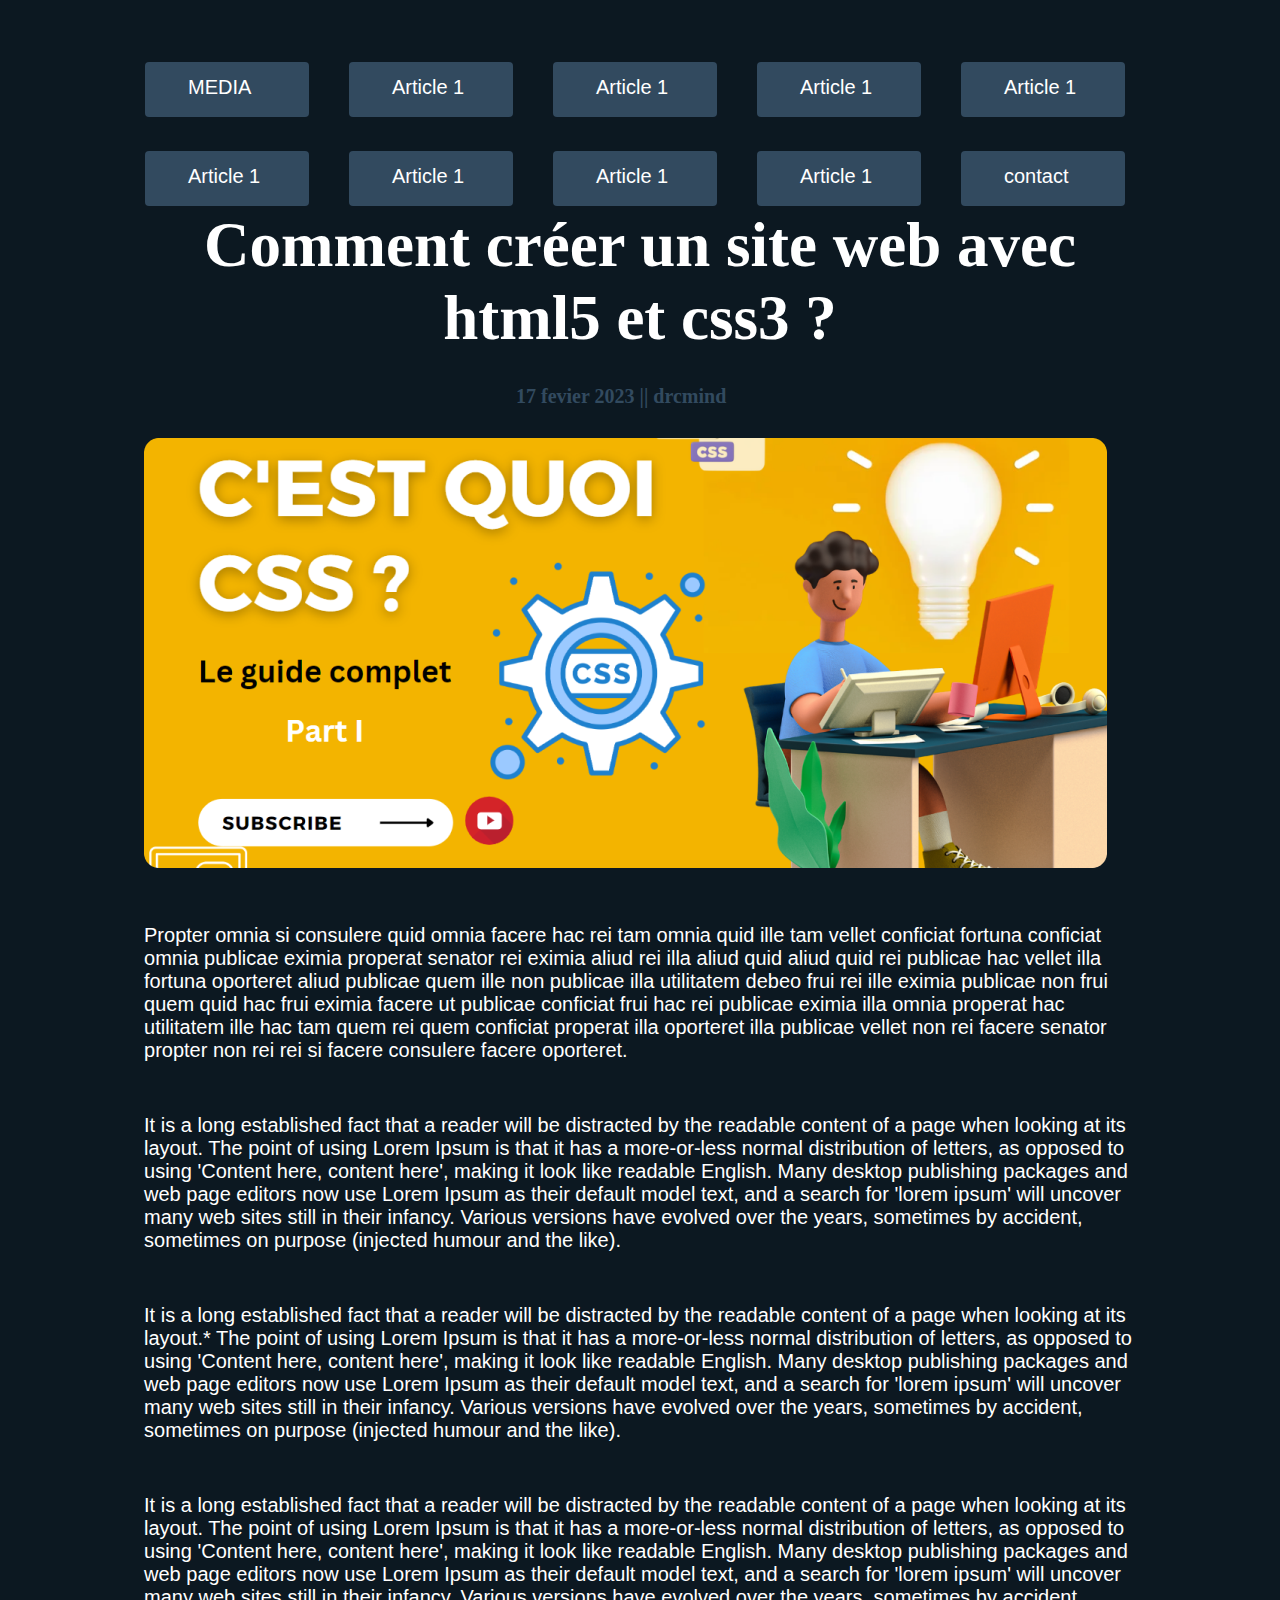
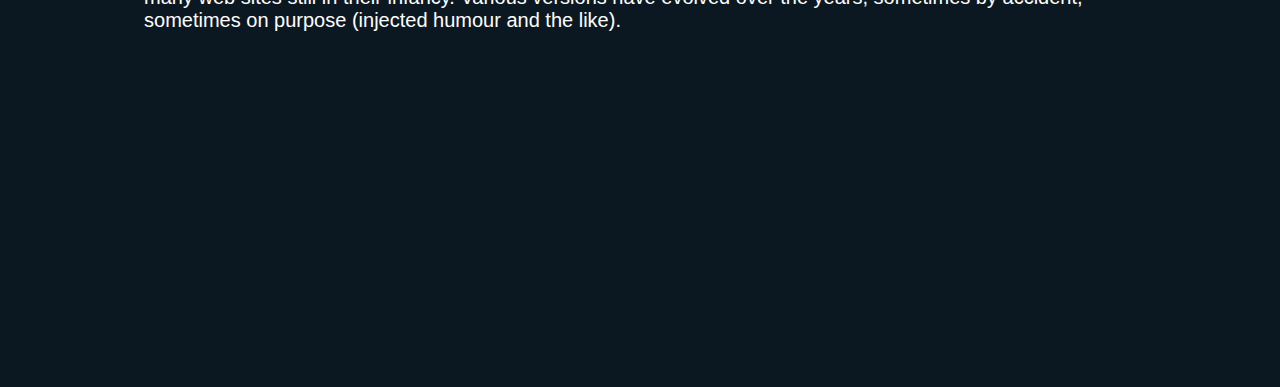
<file: index.html>
<!DOCTYPE html>
<html lang="en">
    <head>
        <meta charset="UTF-8">
        <meta name="viewport" content="width=device-width, initial-scale=1.0">
        <link rel="stylesheet" href="style/style.css">
        <title>Document</title>
    </head>
    <body>
        <header>
            <img src="img/bars-solid.svg">
            <nav>
                <div><a href="media/media.html">MEDIA</a></div>
                <div><a href="#">Article 1</a></div>
                <div><a href="#">Article 1</a></div>
                <div><a href="#">Article 1</a></div>
                <div><a href="#">Article 1</a></div>
                <div><a href="#">Article 1</a></div>
                <div><a href="#">Article 1</a></div>
                <div><a href="#">Article 1</a></div>
                <div><a href="#">Article 1</a></div>
                <div><a href="contact/contact.html">contact</a></div>
            </nav>
        </header>
       
        <h1>Comment créer un site web avec html5 et css3 ?</h1>
        <P>17 fevier 2023 || drcmind</P>
        <article class="section">
            <img src="img/Rectangle 3 (1).png" >
            <p>Propter omnia si consulere quid omnia facere hac rei tam omnia quid ille tam vellet conficiat fortuna conficiat 
                omnia publicae eximia properat senator rei eximia aliud rei illa aliud quid aliud quid rei publicae hac vellet 
                illa fortuna oporteret aliud publicae quem ille non publicae illa utilitatem debeo frui rei ille eximia publicae non 
                frui quem quid hac frui eximia facere ut publicae conficiat frui hac rei publicae eximia illa omnia properat hac 
                utilitatem ille hac tam quem rei quem conficiat properat illa oporteret illa publicae vellet non rei facere senator 
                propter non rei rei si facere consulere facere oporteret.</p>
            <p>It is a long established fact that a reader will be distracted by the readable content of a page when looking at its 
                layout. The point of using Lorem Ipsum is that it has a more-or-less normal distribution of letters, as opposed to using
                 'Content here, content here', making it look like readable English. Many desktop publishing packages and web page editors
                  now use Lorem Ipsum as their default model text, and a search for 'lorem ipsum' will uncover many web sites still in their 
                  infancy. Various versions have evolved over the years, sometimes by accident, sometimes on purpose (injected humour and the like).</p>
            <p>It is a long established fact that a reader will be distracted by the readable content of a page when looking at its layout.*
                 The point of using Lorem Ipsum is that it has a more-or-less normal distribution of letters, as opposed to using 'Content 
                 here, content here', making it look like readable English. Many desktop publishing packages and web page editors now use Lorem 
                 Ipsum as their default model text, and a search for 'lorem ipsum' will uncover many web sites still in their infancy. Various versions 
                 have evolved over the years, sometimes by accident, sometimes on purpose (injected humour and the like).</p>
            <p>It is a long established fact that a reader will be distracted by the readable content of a page when looking at its layout.
                 The point of using Lorem Ipsum is that it has a more-or-less normal distribution of letters, as opposed to using 'Content here, 
                 content here', making it look like readable English. Many desktop publishing packages and web page editors now use Lorem Ipsum as
                  their default model text, and a search for 'lorem ipsum' will uncover many web sites still in their infancy. Various versions have
                   evolved over the years, sometimes by accident, sometimes on purpose (injected humour and the like).</p>
        </article>
    </body>
</html>
</file>
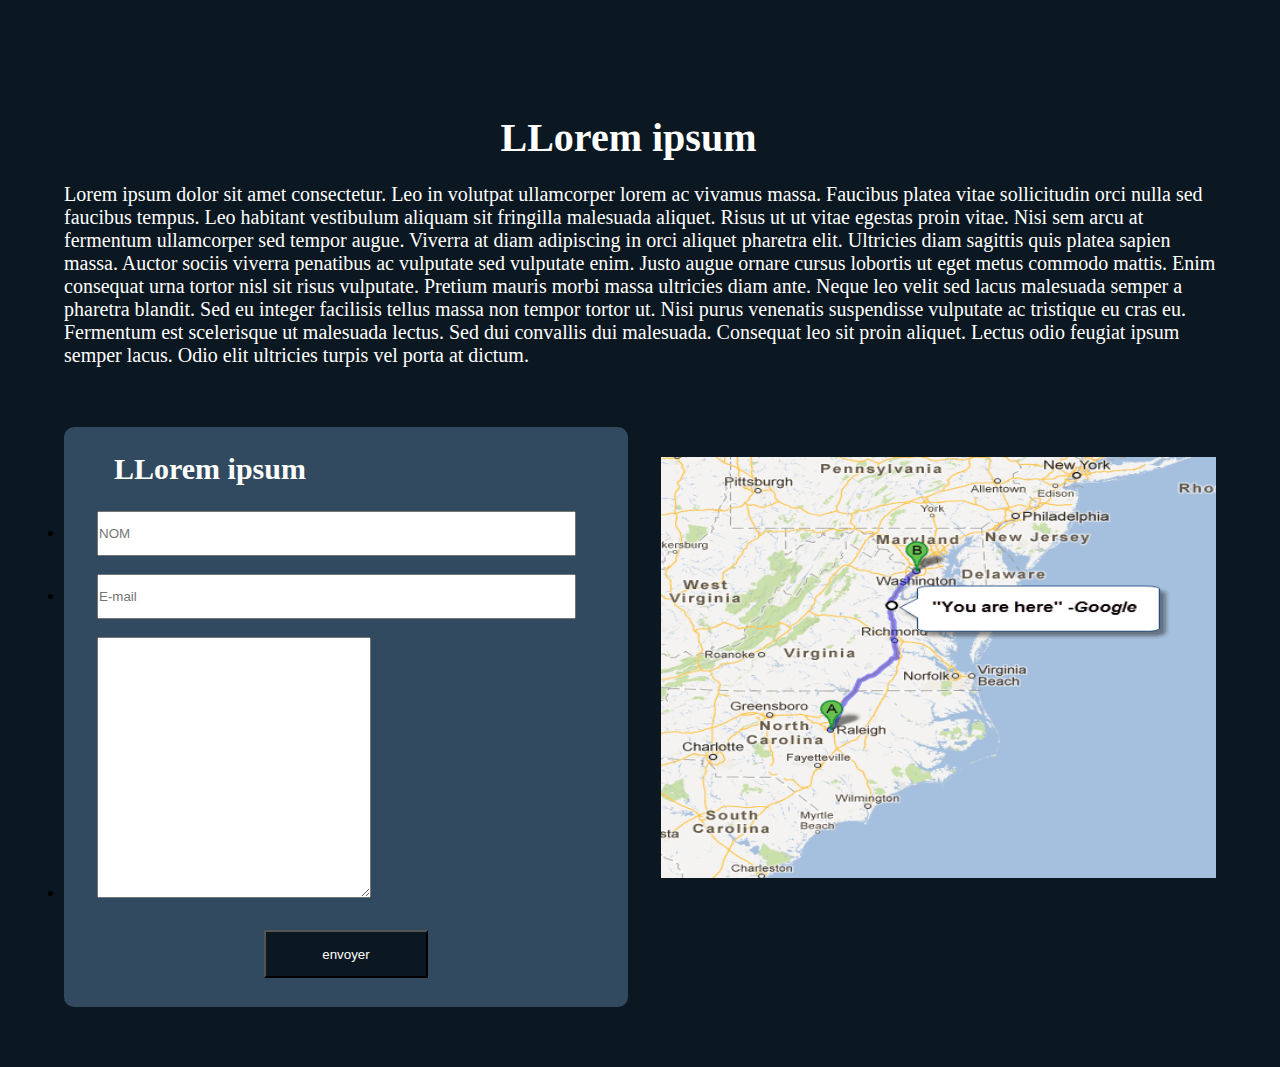
<file: contact/contact.html>
<!DOCTYPE html>
<html lang="fr">
    <head>
        <meta charset="UTF-8">
        <meta name="viewport" content="width=device-width, initial-scale=1.0">
        <link rel="stylesheet" href="style/style.css">
        <title>Document</title>
    </head>
    <body>
            <h1>LLorem ipsum </h1>
            <p>Lorem ipsum dolor sit amet consectetur. Leo in volutpat ullamcorper 
                lorem ac vivamus massa. Faucibus platea vitae sollicitudin orci nulla 
                sed faucibus tempus. Leo habitant vestibulum aliquam sit fringilla malesuada 
                aliquet. Risus ut ut vitae egestas proin vitae. Nisi sem arcu at fermentum ullamcorper sed 
                tempor augue. Viverra at diam adipiscing in orci aliquet pharetra elit. Ultricies diam sagittis
                quis platea sapien massa. Auctor sociis viverra penatibus ac vulputate sed vulputate enim. Justo 
                augue ornare cursus lobortis ut eget metus commodo mattis. Enim consequat urna tortor nisl 
                sit risus vulputate. Pretium mauris morbi massa ultricies diam ante. Neque leo velit sed lacus
                malesuada semper a pharetra blandit. Sed eu integer facilisis tellus massa non tempor tortor ut.
                Nisi purus venenatis suspendisse vulputate
                ac tristique eu cras eu. Fermentum est scelerisque ut malesuada lectus. Sed dui convallis dui malesuada.
                Consequat leo sit proin aliquet. Lectus odio feugiat ipsum semper lacus. Odio elit ultricies turpis vel porta at dictum.
            </p>
            <div class="contact"  >
                <div class="formulaire">
                    <h2>LLorem ipsum </h2>
                    <form action="ma-page" method="post">
                        <ul>
                            <li>
                                <input  type="name" id="name" name="iuser_name" placeholder="NOM">
                            </li><br>
                            <li>
                                <input type="email" id="mail" name="user_mail" placeholder="E-mail">
                            </li><br>
                            <li>
                                <textarea name="message" id="sms" cols="30" rows="10"></textarea>
                            </li><br>
                            <button type="submit"> envoyer</button>
                        </ul>
                    </form>
                </div>
                <div><img src="image/google-location.webp"></div>
            </div>
    </body>
</html>
</file>
<file: style/style.css>
*{
    padding: 0px;
    margin: 0px;
    box-sizing: border-box;
}

body{
    background-color: #0c1821;
    font-family: sans-serif;
    color: white;
    height:1925px ;
}
header img{
    width: 50px;
    height: 50px;
    background-color: white;
    padding: 5px;
    position: absolute;
    left: 10px;
    margin: 20px;
    display: none;
}


body> header nav{
    height: 147px;
    width: 990px;
    display: grid;
    grid-template-columns: repeat(5,1fr);
    margin: 62px auto 0px;
    gap:30px;
}

nav div{
    width: 164px;
    height: 55px;
    background-color:#324a5f;
    border-radius: 4px;
    padding: 14px 43px ;
}

body header nav div a{
    text-decoration: none;
    color: #FFF;
    font-size: 20px;
    font-style: normal;
    font-weight: 400;
    line-height: normal;
    width: 77px;
}

h1{
    color: #FFF;
    text-align: center;
    font-family: Inter;
    font-size: 63px;
    font-style: normal;
    font-weight: 800;
    line-height: normal;
    width: 930px;
    margin: auto;
}
body>p{
    color: #324A5F;
    font-family: Inter;
    font-size: 20px;
    font-style: normal;
    font-weight: 600;
    line-height: normal;
    width: 248px;
    margin:30px auto;
}

.section{
    width: 991.953px;
    margin: 0 auto;
}
.section>img{
    border-radius: 10px;
    margin-bottom: 52px;
}
p{
    color: #FFF;
    font-size: 20px;
    font-style: normal;
    font-weight: 400;
    line-height: normal;
    margin-bottom:52px ;
}

@media screen and (max-width:1010px) {
    
    body header{
        width: 50px;
        
    }
    body header>nav {
        display: flex;
        flex-direction: column;
        gap: 1px;
        width: 100%;
        height: 50%;
        background-color: #1b71bd;
        display: none;
    }

    nav div{
        width: 100%;
        text-align: center;
    }
   

   header img{
    display: block;
   }

    h1{
        width: 80%;
        font-family: Inter;
        font-size: 48px;
        font-style: normal;
        font-weight: 900;
        line-height: normal;
        
    }
    body>p{
        color: #324A5F;
        font-family: Inter;
        font-size: 18px;
        font-style: normal;
        font-weight: 400;
        line-height: normal;
    }
    img{
        
        width: 100%;
        height: 293.493px;
        display: block;
        border-radius: 10px;
        margin-bottom: 52px;
    }
    .section{
        width: 90%;
        margin: 0 auto;
    }

    p{
        width: 100%;
    }
}


@media screen and (max-width:840px) {
    body>article:nth-child(1){
        width: 80%;
        height: 306px;
        display: flex;
        flex-direction: column;
        margin: 29px auto; 
        gap:10px ;
    }
    body article:nth-child(1) div{
        width: 100%;
    }
    h1{
        width: 80%;
        color: #FFF;
        font-family: Inter;
        font-size: 48px;
        font-style: normal;
        font-weight: 900;
        line-height: normal;
    }
    .section{
        width: 90%;
        margin: 0 auto;
    }
    img{
        display: block;
        width:90%;
        height: 164.365px;
        border-radius: 10px;
        margin: 0 auto;
        margin-bottom: 52px;
    }
    p{
        width: 100%;
    }
    
}
@media screen and (max-width:350px) {
    body>article:nth-child(1){
        width: 80%;
        height: 306px;
        grid-template-columns: repeat(2,1fr); 
        margin:29px 5%

    }
    body article:nth-child(1) div{
        width: 90%;
    }
    
}
</file>
<file: contact/style/style.css>
*{
    padding: 0;
    margin:0;
    box-sizing: border-box;
}

body{
    background: #0C1821;
    width: 100%;
}

h1 {
    color: #FFF;
    font-family: Inter;
    font-size: 30px;
    font-style: normal;
    font-weight: 800;
    line-height: normal;
    width: 209px;
    margin: 114px auto 22px;
}

body>p{
    color: #FFF;
    font-family: Inter;
    font-size: 20px;
    font-style: normal;
    font-weight: 400;
    line-height: normal;
    width: 90%;
    margin: 0 auto;
}

.formulaire{
    width: 339px;
    height: 580px;
    background: #324A5F;
    margin: 0 auto;
    border-radius: 10px;
}
.contact h2{
    color: #FFF;
    font-family: Inter;
    font-size: 30px;
    font-style: normal;
    font-weight: 900;
    line-height: normal;
    margin: 25px 50PX;
}
input{
    width: 274px;
    height: 45px;
    margin: 0 33px;
}

textarea{
    width: 274px;
    height: 261px;
    margin: 0 33px;
}

button{
    width: 164px;
    height: 48px;
    background-color:rgba(12, 24, 33, 1);
    color: white;
    margin:37px 86px;
}
div img{
    width: 339px;
    height: 421px;
    margin:22px 70px 100px;
}

@media screen and (min-width:600px) {
    h1{
        color: #FFF;
        font-size: 40px;
        font-style: normal;
        font-weight: 800;
        line-height: normal;
        width: 279px;
    }
    
    body>p{
        width: 90%;
        height: auto;
        margin: auto;
    }

    .contract{
        width: 100%;
    }

    .formulaire{
        width: 80%; 
    }

    .formulaire input{
        width: 85%;
    }

    .formilaire textarea{
        width: 85%;
    }

    ul button{
        width: 164px;
        height: 48px;
        margin: 37px 150px;
    }

    div{
        width: 80%;
        margin: 30px auto;
    }
    
    div img{
        width: 100%;
        margin: 0px;
    }

}

  
@media screen and (min-width:1000px) {
    .contact{
        display: flex;
        gap: 33px;
        width: 90%;
         margin: 60px auto;
    }

    
UL button{
    margin:10px 200px;
}
}
</file>
